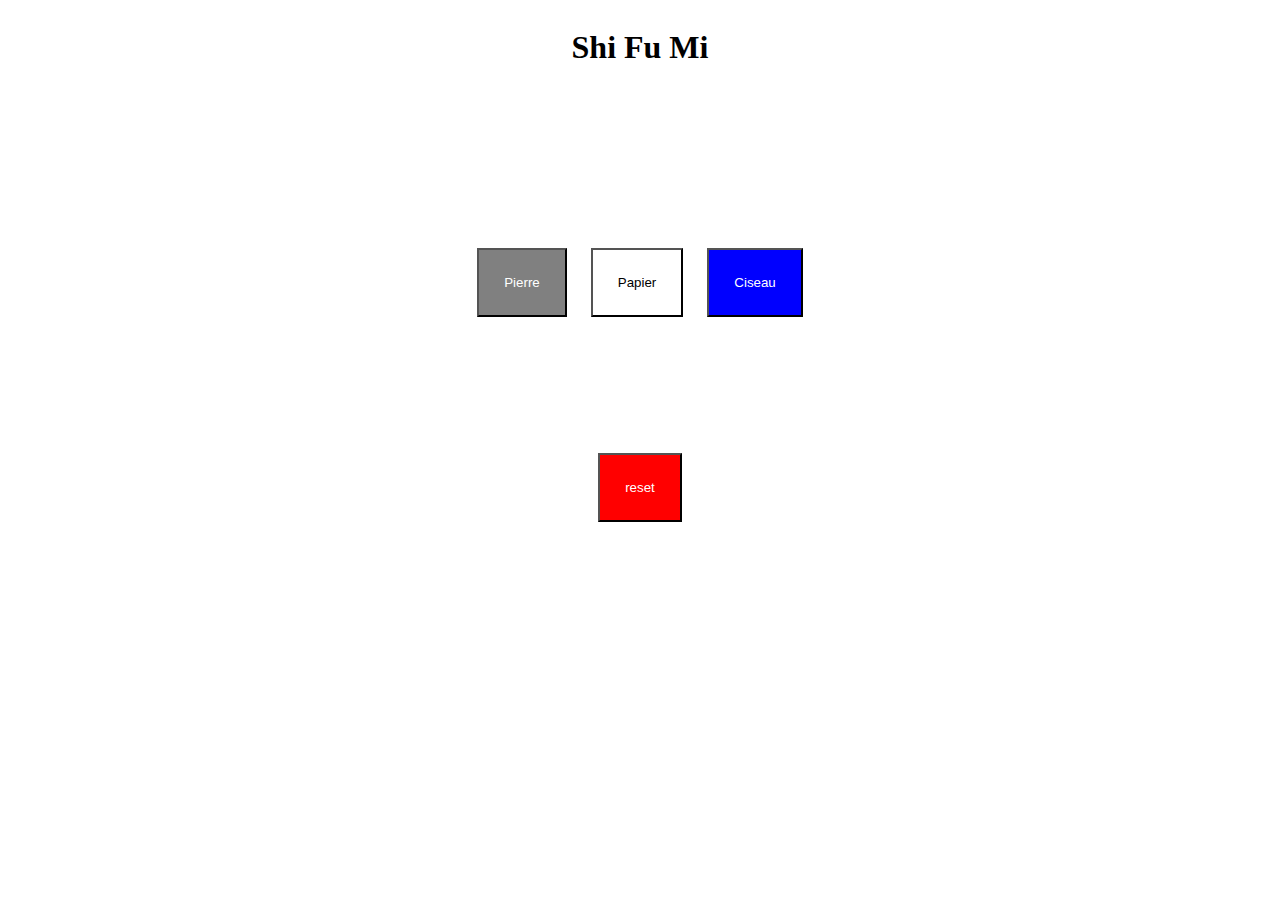
<file: shi_fu_mi/index.html>
<!DOCTYPE html>
<html lang="en">
<head>
    <meta charset="UTF-8">
    <meta name="viewport" content="width=device-width, initial-scale=1.0">
    <link rel="stylesheet" href="style.css">
    <title>Document</title>
</head>
<body> 
    <main>
        <h1>Shi Fu Mi</h1>
        
        <div class="showResult">
            <div id="resultat">
            
            </div>
            <div id="score">
            
            </div>
        </div>

        <div class="button">
            <button onclick="startGame('Pierre')" id="pierre">Pierre</button>
            <button onclick="startGame('Papier')" id="papier">Papier</button>
            <button onclick="startGame('Ciseau')" id="ciseau">Ciseau</button>
        </div>


        <button onclick="resetGame()" id="reset">reset</button>
    </main>
</body>
<script src="script.js"></script>
</html>
</file>
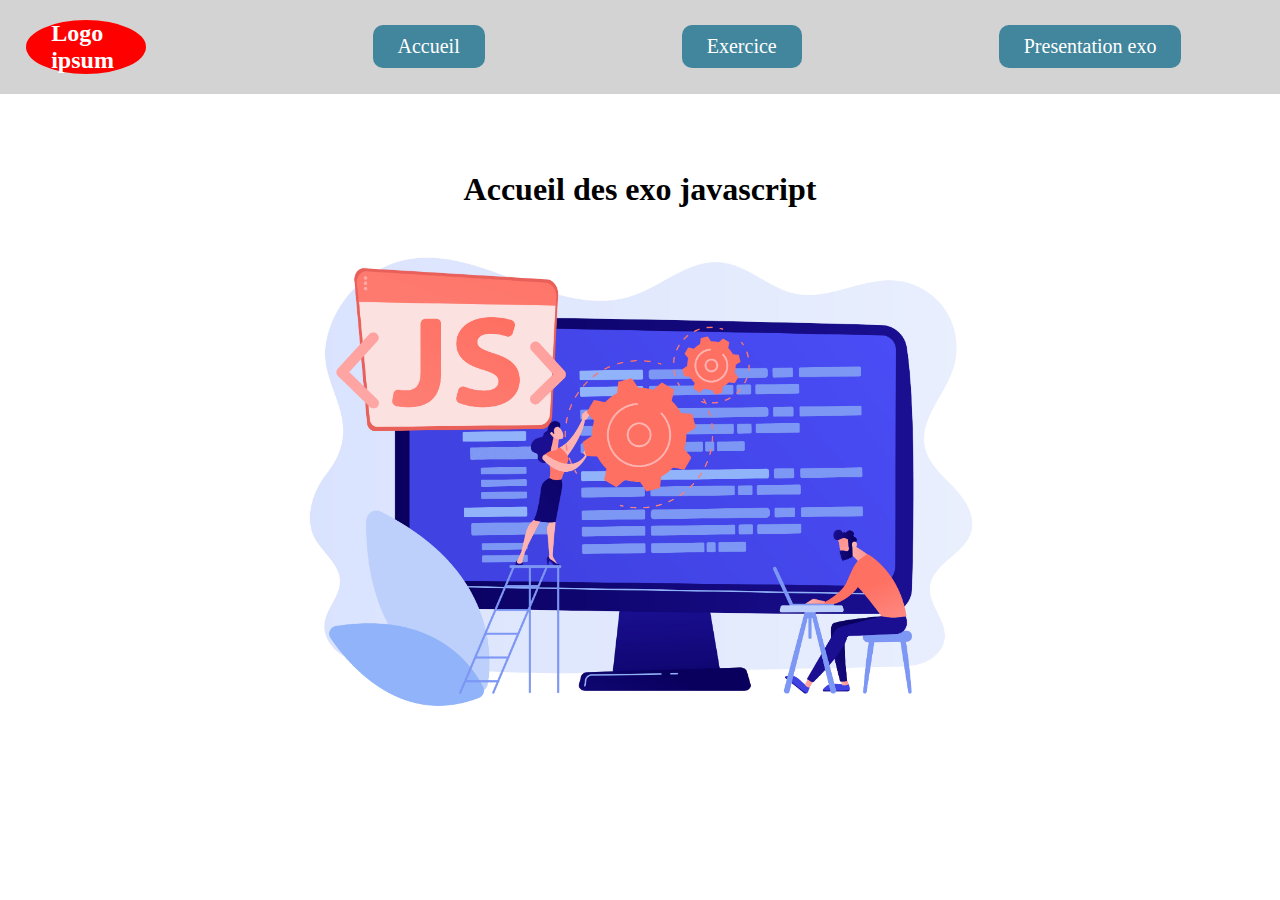
<file: accueil.html>
<!DOCTYPE html>
<html lang="en">
<head>
    <meta charset="UTF-8">
    <meta name="viewport" content="width=device-width, initial-scale=1.0">
    <link rel="stylesheet" href="style.css">
    <title>Document</title>
</head>
<body>
    <header>
        <nav>
            <h2>Logo ipsum</h2>
            <ul>
                <a href="accueil.html">
                    <li>Accueil</li>
                </a>
                <li class="exo_hover_page">
                    <a href="exercice.html">Exercice</a>
                    <ul class="dropdown">
                        <li><a href="euromillions/index.html">Euromillions</a></li>
                        <li><a href="">submenu</a></li>
                        <li><a href="">submenu</a></li>
                    </ul>
                </li>
                <a href="presentation_exo.html">
                    <li>Presentation exo</li>
                </a>
            </ul>
        </nav>
    </header>
    
    <main>
        <h1 id="titreAccueil">Accueil des exo javascript</h1>

        <div id="imageJs">
            <img src="images/20945805.jpg" alt="">
        </div>
    </main>

    <footer>

    </footer>
</body>
</html>
</file>
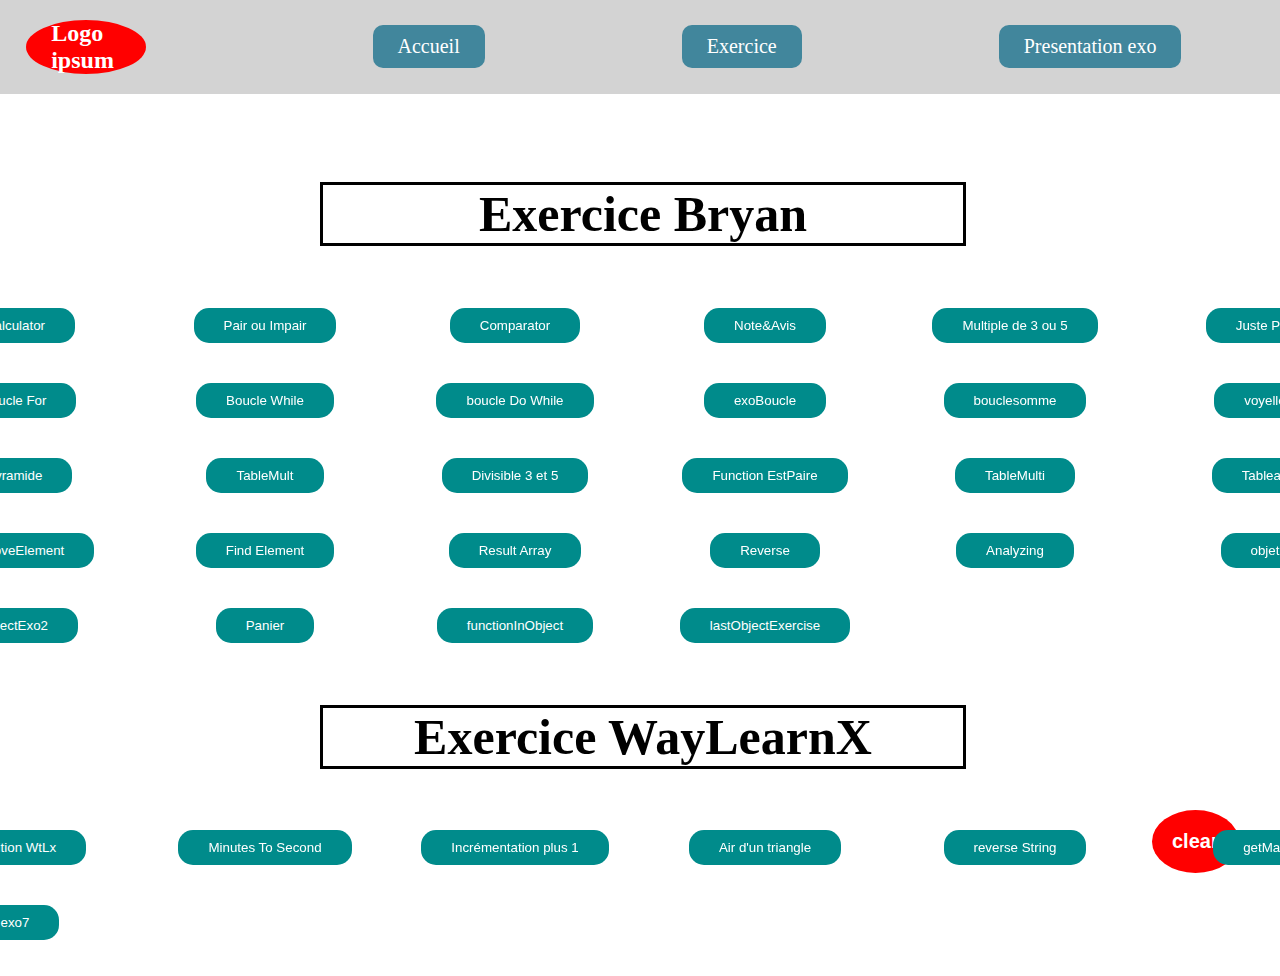
<file: exercice.html>
<!DOCTYPE html>
<html lang="en">
<head>
    <meta charset="UTF-8">
    <meta name="viewport" content="width=device-width, initial-scale=1.0">
    <link rel="stylesheet" href="style.css">
    <title>Document</title>
</head>
<body>
    <header>
        <nav>
            <h2>Logo ipsum</h2>
            <ul>
                <li>
                    <a href="accueil.html">
                        Accueil
                    </a>
                </li>
                <li class="exo_hover_page">
                    <a href="exercice.html">Exercice</a>
                    <ul class="dropdown">
                        <li><a href="euromillions/index.html">Euromillions</a></li>
                        <li><a href="shi_fu_mi/index.html">submenu</a></li>
                        <li><a href="">submenu</a></li>
                    </ul>
                </li>
                <li>
                    <a href="presentation_exo.html">
                        Presentation exo
                    </a>
                </li>
            </ul>
        </nav>
    </header>
    
    <main>
        <button onclick="resetResult()" class="clearResult">clear</button>
        <h5>Exercice Bryan</h5>
        <div class="gridButton">
            <ul>
                <li id="hoverCalculator">
                    <button onclick="calculator()">Calculator</button>
                    <div class="hoverButton">
                        <h2>Calculatrice</h2>
                        <p>Fonction qui fait office de calculatrice</p>
                    </div>
                </li>
                <li>
                    <button onclick="pairImpair()">Pair ou Impair</button>
                    <div class="hoverButton">
                        <h2>Paire ou Impaire</h2>
                        <p>Test si le nombre est paire ou impaire</p>
                    </div>
                </li>
                <li>
                    <button onclick="comparator()">Comparator</button>
                    <div class="hoverButton">
                        <h2>Comparateur</h2>
                        <p>Compare 2 nombre demandé</p>
                    </div>
                </li>
                <li>
                    <button onclick="noteAvis()">Note&Avis</button>
                    <div class="hoverButton">
                        <h2>Note et Avis</h2>
                        <p>Demande une note et donne un avis en fonction de celle ci</p>
                    </div>
                </li>
                <li>
                    <button onclick="multiple3et5()">Multiple de 3 ou 5</button>
                    <div class="hoverButton">
                        <h2>Multiple de 3 ou 5</h2>
                        <p>Test si le nombre entré est un multiple de 3 ou de 5</p>
                    </div>
                </li>
                <li>
                    <button onclick="justePrix()">Juste Prix</button>
                    <div class="hoverButton">
                        <h2>Juste Prix</h2>
                        <p>Demande de trouvé un nombre prédéfini</p>
                    </div>
                </li>
                <li>
                    <button onclick="firstBoucle()">boucle For</button>
                    <div class="hoverButton">
                        <h2>Boucle For</h2>
                        <p>Exemple de boucle For</p>
                    </div>
                </li>
                <li>
                    <button onclick="boucleWhile()">Boucle While</button>
                    <div class="hoverButton">
                        <h2>Boucle While</h2>
                        <p>Exemple de boucle While</p>
                    </div>
                </li>
                <li>
                    <button onclick="boucleDoWhile()">boucle Do While</button>
                    <div class="hoverButton">
                        <h2>Boucle Do While</h2>
                        <p>Exemple de boucle Do While</p>
                    </div>
                </li>
                <li>
                    <button onclick="exoBoucle()">exoBoucle</button>
                    <div class="hoverButton">
                        <h2>Exercise Boucle</h2>
                        <p>Exercice de compréhension des boucles</p>
                    </div>
                </li>
                <li>
                    <button onclick="exoBoucleSomme()">bouclesomme</button>
                    <div class="hoverButton">
                        <h2>Boucle Somme</h2>
                        <p>Créer une boucle pour faire la somme des nombres de 1 a 100</p>
                    </div>
                </li>
                <li>
                    <button onclick="countVoyelle()">voyelle</button>
                    <div class="hoverButton">
                        <h2>Compteur voyelle</h2>
                        <p>Compte le nombre de voyelle dans le(s) mot(s) demandé</p>
                    </div>
                </li>
                <li>
                    <button onclick="pyramide()">pyramide</button>
                    <div class="hoverButton">
                        <h2>Pyramide</h2>
                        <p>Créer une pyramide en "*"</p>
                    </div>
                </li>
                <li>
                    <button onclick="multiplicativeTable()">TableMult</button>
                    <div class="hoverButton">
                        <h2>Table de Multiplication</h2>
                        <p>Demande un chiffre ou un nombre et affiche sa table de multiplication jusqu'a 10</p>
                    </div>
                </li>
                <li>
                    <button onclick="divisible()">Divisible 3 et 5</button>
                    <div class="hoverButton">
                        <h2>Divisible par 3 et 5</h2>
                        <p>Donne les nombres divisible par 3 et 5 de 1 a 50</p>
                    </div>
                </li>
                <li>
                    <button onclick="exoFunction2()">Function EstPaire</button>
                    <div class="hoverButton">
                        <h2>Fonction "est Paire"</h2>
                        <p>Fonction pour testé si le nombre donné est paire ou impaire en renvoyant "true" ou "false"</p>
                    </div>
                </li>
                <li>
                    <button onclick="exoFunction3()">TableMulti</button>
                    <div class="hoverButton">
                        <h2>Table de Multiplication</h2>
                        <p>Fonction qui demande un nombre et qui retourne une table de multiplication</p>
                    </div>
                </li>
                <li>
                    <button onclick="exoTableau1()">Tableau</button>
                    <div class="hoverButton">
                        <h2>Exercice 1 Tableau</h2>
                        <p>Exercice pour parcourir un tableau</p>
                    </div>
                </li>
                <li>
                    <button onclick="removeArrayElement()">RemoveElement</button>
                    <div class="hoverButton">
                        <h2>Ajout et Suppression d'un élément d'un tableau</h2>
                        <p>Ajoute et supprime un élément particulier d'un tableau</p>
                    </div>
                </li>
                <li>
                    <button onclick="findElement()">Find Element</button>
                    <div class="hoverButton">
                        <h2>Trouver un élément dans un tableau</h2>
                        <p>Prends un tableau et un mot/nombre en arguments et retourne true ou false si l'élément est dans le tableau</p>
                    </div>
                </li>
                <li>
                    <button onclick="resultArray()">Result Array</button>
                    <div class="hoverButton">
                        <h2>Additionne tout les éléments d'un tableau</h2>
                        <p>Prend un tableau de nombre et additionne tout les éléments de celui ci et retourne le résultat</p>
                    </div>
                </li>
                <li>
                    <button onclick="reverseArray()">Reverse</button>
                    <div class="hoverButton">
                        <h2>Retourne un tableau dans l'autre sens</h2>
                        <p>Prend un tableau et classe a l'envers les éléments </p>
                    </div>
                </li>
                <li>
                    <button onclick="AnalyzingNote()">Analyzing</button>
                    <div class="hoverButton">
                        <h2>Analyse les notes</h2>
                        <p>Analyse les notes et retourne la note minimale et maximale puis la moyenne</p>
                    </div>
                </li>
                <li>
                    <button onclick="objectExercise()">objet</button>
                    <div>
                        <h2></h2>
                        <p></p>
                    </div>
                </li>
                <li>
                    <button onclick="objectExo2()">objectExo2</button>
                    <div>
                        <h2></h2>
                        <p></p>
                    </div>
                </li>
                <li>
                    <button onclick="Closet()">Panier</button>
                    <div>
                        <h2></h2>
                        <p></p>
                    </div>
                </li>
                <li>
                    <button onclick="functionInObject()">functionInObject</button>
                </li>
                <li>
                    <button onclick="lastObjectExercise()">lastObjectExercise</button>
                </li>
            </ul>
        </div>
        <div id="result"></div>

        <div class="wayToLearnX">
            <h5>Exercice WayLearnX</h5>
            <div class="gridButton">
                <ul>
                    <li>
                        <button onclick="exo1_part1_WTLX()">Addition WtLx</button>
                        <div class="hoverButton">
                            <h2>Addition</h2>
                            <p>Créez une fonction qui prend deux nombres comme arguments et retourne leur somme</p>
                        </div>
                    </li>
                    <li>
                        <button onclick="exo2_part1_WTLX()">Minutes To Second</button>
                        <div class="hoverButton">
                            <h2>Minute To Second</h2>
                            <p>Écrivez une fonction qui prend un nombre entier de minutes et le convertit en secondes.</p>
                        </div>
                    </li>
                    <li>
                        <button onclick="exo3_part1_WTLX()">Incrémentation plus 1</button>
                        <div class="hoverButton">
                            <h2>Incrémentation plus Un</h2>
                            <p>Créez une fonction qui prend un nombre en argument, incrémente le nombre +1 et renvoie le résultat.</p>
                        </div>
                    </li>
                    <li>
                        <button onclick="exo4_part1_WTLX()">Air d'un triangle</button>
                        <div class="hoverButton">
                            <h2></h2>
                            <p></p>
                        </div>
                    </li>
                    <li>
                        <button onclick="exo5_part1_WTLX()">reverse String</button>
                        <div>
                            <h2></h2>
                            <p></p>
                        </div>
                    </li>
                    <li>
                        <button onclick="exo6_part1_WTLX()">getMax</button>
                        <div>
                            <h2></h2>
                            <p></p>
                        </div>
                    </li>
                    <li>
                        <button onclick="exo7_part1_WTLX()">exo7</button>
                        <div>
                            <h2></h2>
                            <p></p>
                        </div>
                    </li>
                </ul>
            </div>
            <div id="result2"></div>
        </div>
    </main>
</body>
<script src="script.js"></script>
</html>
</file>
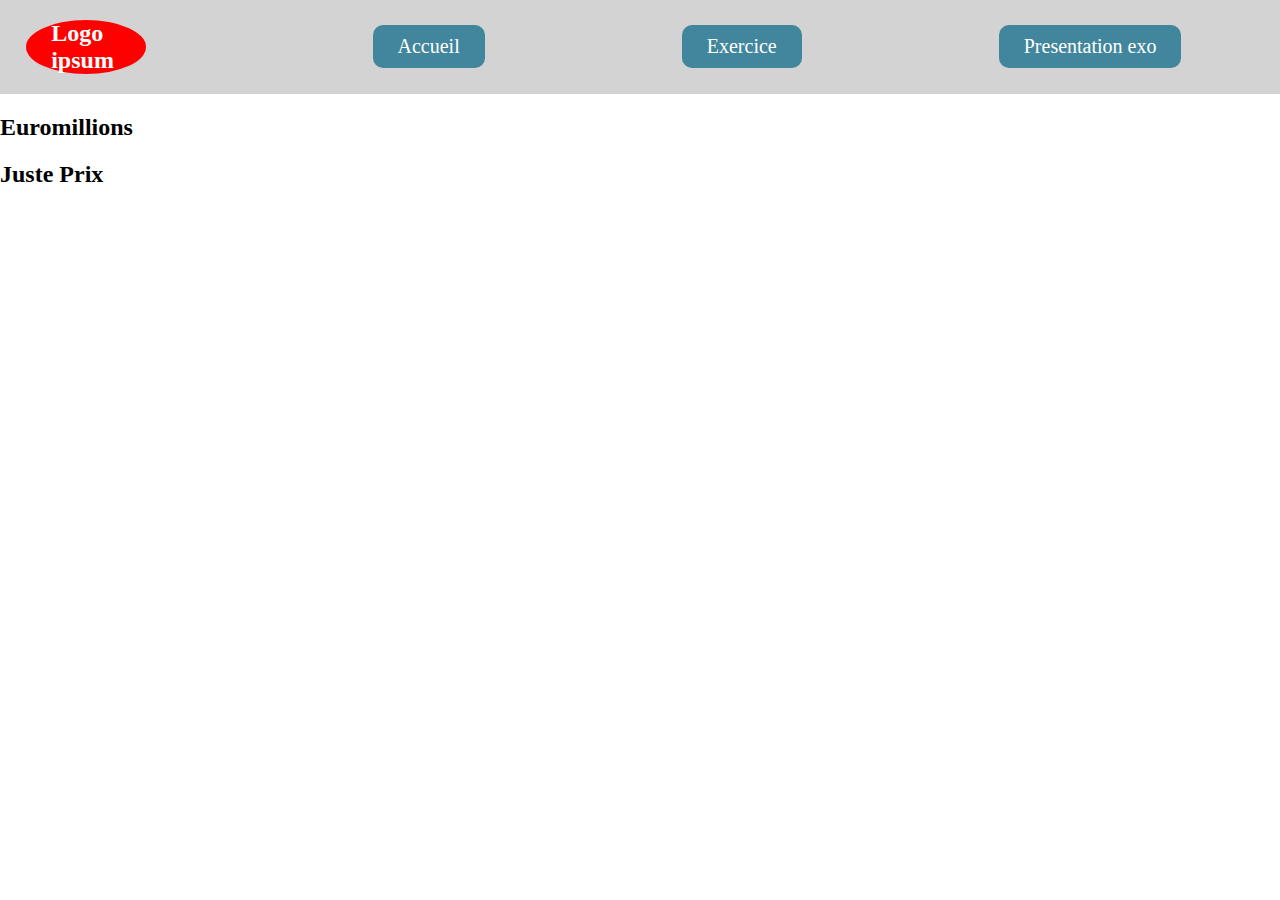
<file: presentation_exo.html>
<!DOCTYPE html>
<html lang="en">
<head>
    <meta charset="UTF-8">
    <meta name="viewport" content="width=device-width, initial-scale=1.0">
    <link rel="stylesheet" href="style.css">
    <title>Document</title>
</head>
<body>
    <header>
        <nav>
            <h2>Logo ipsum</h2>
            <ul>
                <a href="accueil.html">
                    <li>Accueil</li>
                </a>
                <li class="exo_hover_page">
                    <a href="exercice.html">Exercice</a>
                    <ul class="dropdown">
                        <li><a href="Euromillions/index.html">euromillions</a></li>
                        <li><a href="">submenu</a></li>
                        <li><a href="">submenu</a></li>
                    </ul>
                </li>
                <a href="presentation_exo.html">
                    <li>Presentation exo</li>
                </a>
            </ul>
        </nav>
    </header>
    
    <main>
        <div>
            <h2>Euromillions</h2>
            <p></p>
        </div>
        <div>
            <h2>Juste Prix</h2>
            <p></p>
        </div>
        <div>
            <h2></h2>
            <p></p>
        </div>
    </main>

    <footer>

    </footer>
</body>
</html>
</file>
<file: shi_fu_mi/style.css>
main{
    display: flex;
    flex-direction:column;
    align-items: center;
    justify-content: center;
}
h1{
    display:flex;
    justify-content:center;
    font-weight: bold;
}
h2{
    font-weight:bold;
    font-size: 60px;
    margin:0;
    text-align: center;
}
h3{
    font-weight:bold;
    font-size: 45px;
    margin:0;
    border: solid 2px black;
    text-align:center;
}
.showResult{
    min-height: 150px;
    min-width: 250px;
}

button{
    padding: 25px;
    margin: 10px;
}

#pierre{
    background-color: gray;
    color:white;
}
#papier{
    background-color: white;
    color: black;
}
#ciseau{
    background-color: blue;
    color:white;
}
#reset{
    margin: 10%;
    background-color: red;
    color:white;
}
</file>
<file: style.css>
body {
  margin: 0;
  background-color: white;
}

nav {
  display: flex;
  flex-direction: row;
  justify-content: space-between;
  background-color: lightgray;
}
nav h2 {
  margin-right: 10%;
  margin-left: 2%;
  padding-left: 2%;
  color: white;
  background-color: red;
  border-radius: 50%;
}
nav ul {
  display: flex;
  justify-content: space-around;
  align-items: center;
  width: 100%;
  list-style-type: none;
  padding: 0;
}
nav ul a {
  text-decoration: none;
  color: white;
  font-size: 20px;
}
nav ul li {
  background-color: rgb(65, 134, 156);
  padding: 10px 25px 10px 25px;
  border-radius: 10px;
}
nav ul .exo_hover_page {
  position: relative;
}
nav ul .exo_hover_page .dropdown {
  display: none;
  position: absolute;
  top: 100%;
  left: 0;
  width: 150%;
  background-color: rgb(65, 134, 156);
}
nav ul .exo_hover_page:hover .dropdown {
  display: block;
}

main {
  display: block;
}
main .clearResult {
  position: sticky;
  top: 90%;
  left: 90%;
  background-color: red;
  color: white;
  font-size: 20px;
  font-weight: bold;
  border-radius: 100%;
  border: transparent;
  padding: 20px 20px;
  cursor: pointer;
}
main h5 {
  margin: 2% 25% 2% 25%;
  width: 50%;
  font-size: 50px;
  display: flex;
  justify-content: center;
  border: solid 3px black;
}
main #titreAccueil {
  display: flex;
  justify-content: center;
  margin-top: 6%;
}
main #imageJs {
  display: flex;
  justify-content: center;
  align-items: center;
}
main #imageJs img {
  width: 60%;
}
main .gridButton {
  display: flex;
  justify-content: center;
  width: 100%;
}
main .gridButton ul {
  display: grid;
  grid-template-columns: 250px 250px 250px 250px 250px 250px;
  list-style-type: none;
  padding: 0;
}
main .gridButton ul li {
  display: flex;
  justify-content: center;
  position: relative;
}
main .gridButton ul li .hoverButton {
  position: absolute;
  top: 70%;
  background-color: white;
  border: 1px solid black;
  padding: 10px;
  display: none;
  z-index: 1;
}
main .gridButton ul li:hover .hoverButton {
  display: block;
}
main .gridButton button {
  padding: 10px 30px;
  margin: 20px;
  border-radius: 15px;
  border: none;
  color: white;
  background-color: darkcyan;
  cursor: pointer;
}
main .gridButton button:hover {
  background-color: rgb(153, 50, 204);
  box-shadow: 0 0 10px rgb(155, 60, 250);
  transition: 0.2s ease-in-out;
}
main #result {
  font-size: 35px;
}
main #result2 {
  font-size: 35px;
}

/*# sourceMappingURL=style.css.map */
</file>
